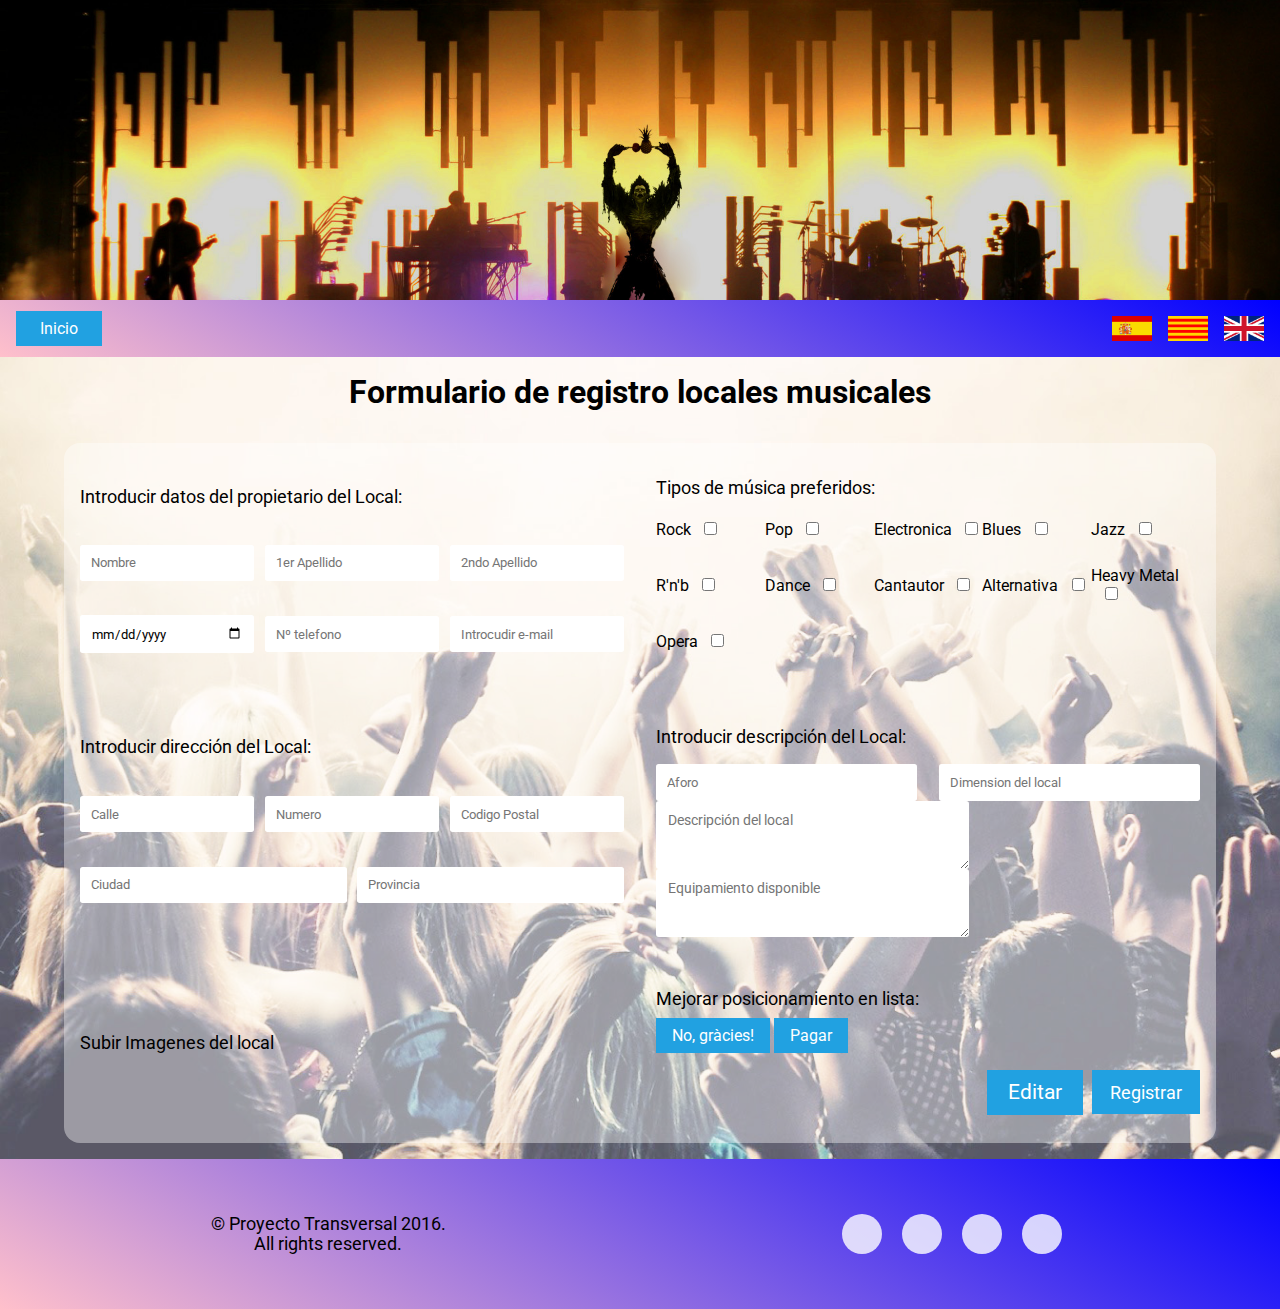
<file: Projecte_PPAP_music/Zona-local-registro/registrolocal.html>
﻿<!DOCTYPE html>
<html>
    <head>
        <meta charset="UTF-8">
        <title>Registro Local</title>
        <link rel="stylesheet" href="registrolocal.css">
        <link href="https://file.myfontastic.com/dm7jDenL4r7N6cNfdgKQsZ/icons.css" rel="stylesheet">
    </head>
    <body>
        <div class="wrapper">
        <div class="header">
            <div class="imagen"></div>        
        </div>
        <div class="buttons">
            <div class="inicio">
                <a href="#">Inicio</a>
            </div>
            <div class="idioma">      
                <a href="">
                    <div class="espana"></div>
                </a>
                <a href="">
                    <div class="catalunya"></div>
                </a>
                <a href="">
                    <div class="reino-unido"></div>
                </a>
            </div>
        </div>
        <div class="body">         
               <div class="content">
                <h1 class="titulo__form">Formulario de registro locales musicales</h1>
                <form action="#" method="post">
                <div class="datospropietario">
                    <p>Introducir datos del propietario del Local:</p>
                     <input class="input-32" required maxlength="10" type="text" name="name" placeholder="Nombre">
                     <input class="input-32" required maxlength="10" type="text" name="apellido1" placeholder="1er Apellido">
                     <input class="input-32" required maxlength="10" type="text" name="apellido2" placeholder="2ndo Apellido">
                     <input class="input-32"  required type="date" name="nacimiento" placeholder="fecha de nacimiento">
                     <input class="input-32" required type="number" name="telf" min="100000000" max="999999999" placeholder="Nº telefono">
                     <input class="input-32" required type="mail" name="blog" placeholder="Introcudir e-mail">
                </div>
                <div class="tipomusica">
                    <p>Tipos de música preferidos:</p>
                        <label for="rock" class="input-30">Rock<input type="checkbox" name="tipo[]" value="rock" id="rock"></label>
                        <label for="pop" class="input-30">Pop<input type="checkbox" name="tipo[]" value="pop" id="pop"></label>
                        <label for="electro" class="input-30">Electronica<input type="checkbox" name="tipo[]" value="electro" id="electro"></label>
                        <label for="blues" class="input-30">Blues<input type="checkbox" name="tipo[]" value="blues" id="blues"></label>
                        <label for="jazz" class="input-30">Jazz<input type="checkbox" name="tipo[]" value="jazz" id="jazz"></label>
                        <label for="rnb" class="input-30">R'n'b<input type="checkbox" name="tipo[]" value="rnb" id="rnb"></label>
                        <label for="dance" class="input-30">Dance<input type="checkbox" name="tipo[]" value="dance" id="dance"></label>
                        <label for="autor" class="input-30">Cantautor<input type="checkbox" name="tipo[]" value="autor" id="autor"></label>
                        <label for="alternativa" class="input-30">Alternativa<input type="checkbox" name="tipo[]" value="alternativa" id="alternativa"></label>
                        <label for="heavy" class="input-30">Heavy Metal<input type="checkbox" name="tipo[]" value="heavy" id="heavy"></label>
                        <label for="opera" class="input-30">Opera<input type="checkbox" name="tipo[]" value="opera" id="opera"></label>
                </div>
                <div class="localaddress">
                    <p>Introducir dirección del Local:</p>
                     <input class="input-32" required maxlength="10" pattern=".{3,10}"  type="text" name="Calle" placeholder="Calle">
                     <input class="input-32" required  type="number" name="numcalle" placeholder="Numero">
                     <input class="input-32" required  type="number" name="codpostal" placeholder="Codigo Postal">
                     <input class="input-49" required maxlength="10" pattern=".{3,10}"  type="text" name="city" placeholder="Ciudad">
                     <input class="input-49" required maxlength="10" pattern=".{3,10}"  type="text" name="provincia" placeholder="Provincia">
                </div>
                <div class="localdescrip">
                    <p>Introducir descripción del Local:</p>
                    <input class="input" required type="number" name="aforo" placeholder="Aforo">
                    <input class="input" required maxlength="10" pattern=".{3,10}"  type="text" name="dimension" placeholder="Dimension del local">
                    <textarea name="descrip" placeholder="Descripción del local"></textarea>
                    <textarea name="equipamiento" placeholder="Equipamiento disponible" padding:10px></textarea>
                </div>
                <div class="uploading">
                    <p>Subir Imagenes del local</p>
                </div>
                <div class="posicionlist" >
                  <div class="first-part">
                    <p>Mejorar posicionamiento en lista:</p>
                    <a href="#">No, gràcies!</a>
                    <a href="#">Pagar</a>
                  </div>
                  <div class="registrar" >
                     <a href="#">Editar</a>
                     <input class="boton-registro" type="submit" Value="Registrar">
                  </div>
                </div>
               
                     
            </form>

            <footer class="footer">
               <div class="footer__about">
                  <p> &copy Proyecto Transversal 2016.</p>
                  <p>All rights reserved.</p>
               </div>
               <div class="footer__social">
                  <a class="icon-facebook" href="#"></a>
                  <a class="icon-twitter" href="#"></a>
                  <a class="icon-instagram" href="#"></a>
                  <a class="icon-google-plus" href="#"></a>
               </div>
            </footer>    
            </div> 
        </div>

        </div>
    </body>
</html>
</file>
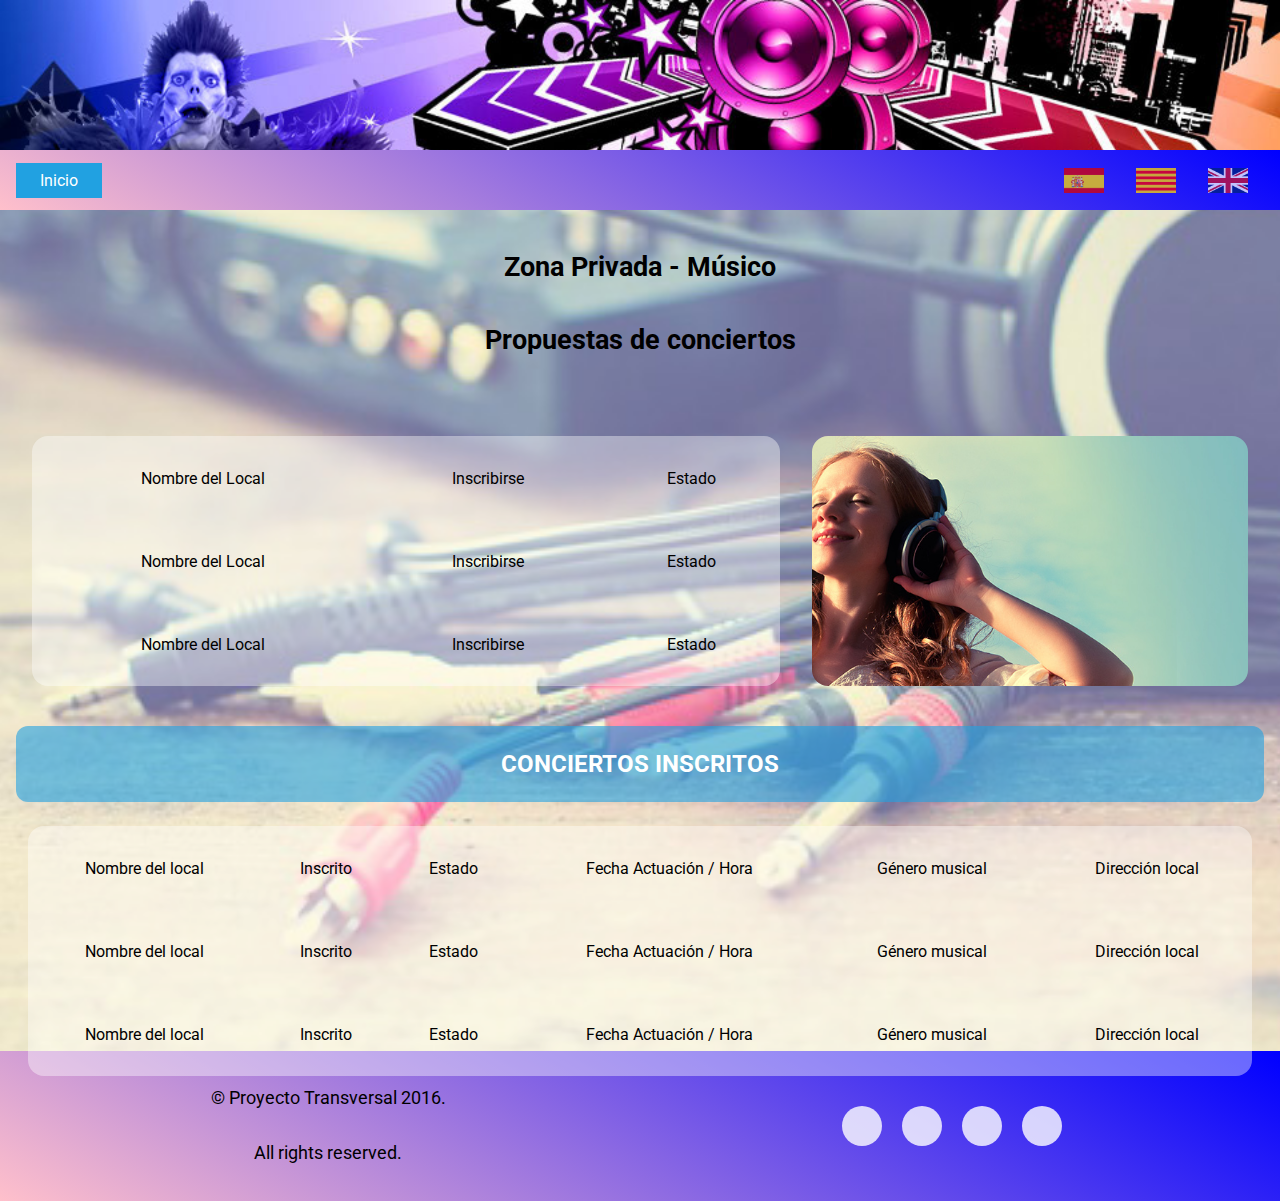
<file: Projecte_PPAP_music/Musico/zona-privada musico/zona-privada.html>
<!DOCTYPE html>
<html lang="en"></html>
<head>
  <meta charset="UTF-8"/>
  <title>Document</title>
  <meta name="viewport" content="width=device-width, user-scalable=no, initial-scale=1.0, maximum-scale=1.0, minimum-scale=1.0"/>
  <link rel="stylesheet" href="zona-privada.css"/>
  <link href="https://file.myfontastic.com/dm7jDenL4r7N6cNfdgKQsZ/icons.css" rel="stylesheet"/>
</head>
<body>
  <main>
    <header>
      <div class="header__img"></div>
      <div class="header__buttons"><a class="inicio" href="#">Inicio</a>
        <div class="banderas"><a class="__link" href="#" title="Español">
            <div class="espana"></div></a><a class="__link" href="#" title="Catalán">
            <div class="catalunya"></div></a><a class="__link" href="#" title="Inglés">
            <div class="reino-unido"></div></a></div>
      </div>
    </header>
    <section>
      <div class="titulos__container">
        <h1 class="propuestas__title">Zona Privada - Músico</h1>
        <h2 class="propuestas__subtitle">Propuestas de conciertos</h2>
      </div>
      <div class="tablas__container">
        <div class="propuestas__conciertos">
          <div class="propuestas__tabla">
            <div class="contenido">
              <div class="columna1">Nombre del Local</div>
              <div class="columna2 hover">Inscribirse</div>
              <div class="columna3 hover stado">Estado</div>
            </div>
            <div class="contenido">
              <div class="columna1 hover">Nombre del Local</div>
              <div class="columna2 hover">Inscribirse</div>
              <div class="columna3 hover">Estado</div>
            </div>
            <div class="contenido">
              <div class="columna1 hover local">Nombre del Local</div>
              <div class="columna2 hover">Inscribirse</div>
              <div class="columna3 hover stado1">Estado</div>
            </div>
          </div>
          <div class="propuestas__img"></div>
        </div>
        <h2 class="inscritos__subtitle">CONCIERTOS INSCRITOS</h2>
        <div class="conciertos__inscritos">
          <div class="inscritos__tabla">
            <div class="contenido">
              <div class="columna1 local">Nombre del local</div>
              <div class="columna2">Inscrito</div>
              <div class="columna3">Estado</div>
              <div class="columna4">Fecha Actuación / Hora</div>
              <div class="columna5">Género musical</div>
              <div class="columna6 dir">Dirección local</div>
            </div>
            <div class="contenido">
              <div class="columna1">Nombre del local</div>
              <div class="columna2">Inscrito</div>
              <div class="columna3">Estado</div>
              <div class="columna4">Fecha Actuación / Hora</div>
              <div class="columna5">Género musical</div>
              <div class="columna6">Dirección local</div>
            </div>
            <div class="contenido">
              <div class="columna1 local1">Nombre del local</div>
              <div class="columna2">Inscrito</div>
              <div class="columna3">Estado</div>
              <div class="columna4">Fecha Actuación / Hora</div>
              <div class="columna5">Género musical</div>
              <div class="columna6 dir1">Dirección local</div>
            </div>
          </div>
        </div>
      </div>
    </section>
    <footer class="footer">
      <div class="footer__about">
        <p> &copy Proyecto Transversal 2016.</p>
        <p>All rights reserved.</p>
      </div>
      <div class="footer__social"><a class="icon icon-facebook" href="#"></a><a class="icon icon-twitter" href="#"></a><a class="icon icon-instagram" href="#"></a><a class="icon icon-google-plus" href="#"></a></div>
    </footer>
  </main>
</body>
</file>
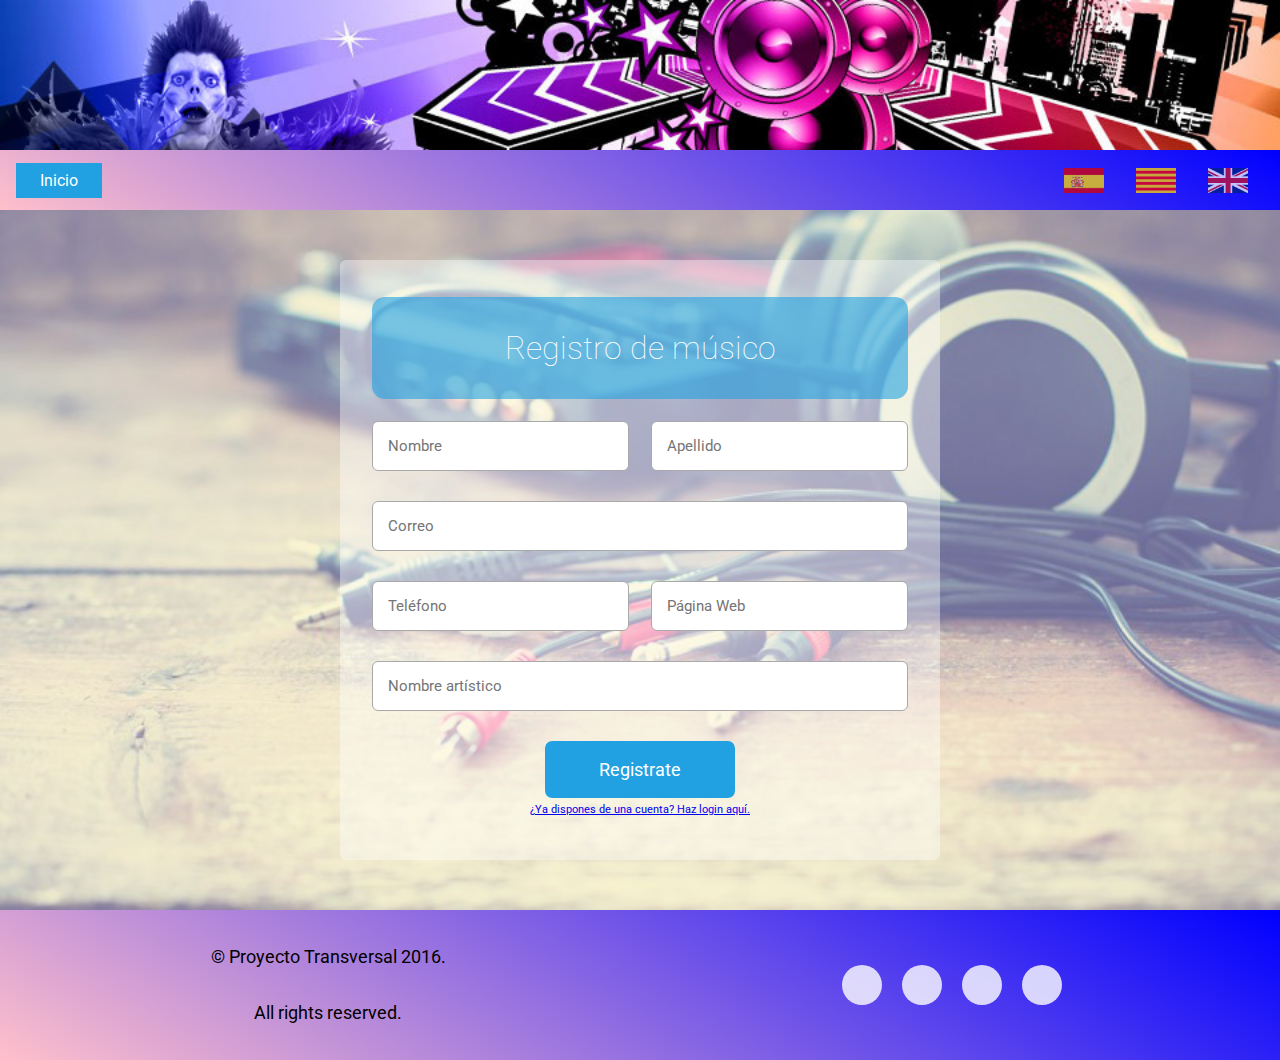
<file: Projecte_PPAP_music/Musico/zona-registro-musico/zona-registro.html>
<!DOCTYPE html>
<html lang="es"></html>
<head>
  <meta charset="UTF-8"/>
  <title>Document</title>
  <meta name="viewport" content="width=device-width, user-scalable=no, initial-scale=1.0, maximum-scale=1.0, minimum-scale=1.0"/>
  <link rel="stylesheet" href="zona-registro.css"/>
  <link href="https://file.myfontastic.com/dm7jDenL4r7N6cNfdgKQsZ/icons.css" rel="stylesheet"/>
</head>
<body>
  <main>
    <header>
      <div class="header__img"></div>
      <div class="header__buttons"><a class="inicio" href="../../Home/MAINPAGE.php">Inicio</a>
        <div class="banderas"><a class="__link" href="#" title="Español">
            <div class="espana"></div></a><a class="__link" href="#" title="Catalán">
            <div class="catalunya"></div></a><a class="__link" href="#" title="Inglés">
            <div class="reino-unido"></div></a></div>
      </div>
    </header>
    <section>
      <div class="section__form">
        <form action="#" method="post">
          <h1 class="form__titulo">Registro de músico					</h1>
          <input class="input-48" type="text" name="nombre" placeholder="Nombre"/>
          <input class="input-48" type="text" name="apellido" placeholder="Apellido"/>
          <input class="input-100" type="text" name="correo" placeholder="Correo"/>
          <input class="input-48" type="text" name="telefono" placeholder="Teléfono"/>
          <input class="input-48" type="url" name="pag-web" placeholder="Página Web"/>
          <input class="input-100" type="text" name="nom-artistico" placeholder="Nombre artístico"/>
          <input class="btn-enviar" type="submit" value="Registrate"/>
          <div class="link"><a class="form__link" href="#">¿Ya dispones de una cuenta? Haz login aquí.</a></div>
        </form>
      </div>
    </section>
    <footer class="footer">
      <div class="footer__about">
        <p> &copy Proyecto Transversal 2016.</p>
        <p>All rights reserved.</p>
      </div>
      <div class="footer__social"><a class="icon icon-facebook" href="#"></a><a class="icon icon-twitter" href="#"></a><a class="icon icon-instagram" href="#"></a><a class="icon icon-google-plus" href="#"></a></div>
    </footer>
  </main>
</body>
</file>
<file: Projecte_PPAP_music/Zona-local-registro/registrolocal.css>
@import url("https://fonts.googleapis.com/css?family=Roboto");
body, * {
  margin: 0;
  padding: 0;
  box-sizing: border-box;
  font-family: Roboto; }
  body .wrapper, * .wrapper {
    width: 100%;
    height: 100%;
    /*****************  HEADER  *****************/ }
    body .wrapper .header, * .wrapper .header {
      width: 100%;
      height: 300px; }
      body .wrapper .header .imagen, * .wrapper .header .imagen {
        width: 100%;
        height: 100%;
        background-image: url(img/local_PPAP.jpg);
        background-size: cover;
        background-repeat: no-repeat;
        background-position: center; }
    body .wrapper .buttons, * .wrapper .buttons {
      width: 100%;
      height: 10%;
      background: linear-gradient(30deg, pink, blue);
      padding: 1em;
      display: -webkit-flex;
      display: -ms-flexbox;
      display: flex;
      -webkit-justify-content: space-between;
      -ms-flex-pack: justify;
      justify-content: space-between;
      -webkit-align-items: center;
      -ms-flex-align: center;
      align-items: center; }
      body .wrapper .buttons .inicio a, * .wrapper .buttons .inicio a {
        text-decoration: none;
        color: white;
        background: #21a1e1;
        padding: .5em 1.5em;
        transition: all ease-in-out 0.4s; }
        body .wrapper .buttons .inicio a:hover, * .wrapper .buttons .inicio a:hover {
          background: #1982b6; }
      body .wrapper .buttons .idioma, * .wrapper .buttons .idioma {
        display: -webkit-flex;
        display: -ms-flexbox;
        display: flex; }
        body .wrapper .buttons .idioma a:not(:first-child), * .wrapper .buttons .idioma a:not(:first-child) {
          margin-left: 1em; }
        body .wrapper .buttons .idioma .espana, body .wrapper .buttons .idioma .catalunya, body .wrapper .buttons .idioma .reino-unido, * .wrapper .buttons .idioma .espana, * .wrapper .buttons .idioma .catalunya, * .wrapper .buttons .idioma .reino-unido {
          transition: all 0.3s ease-in-out; }
          body .wrapper .buttons .idioma .espana:hover, body .wrapper .buttons .idioma .catalunya:hover, body .wrapper .buttons .idioma .reino-unido:hover, * .wrapper .buttons .idioma .espana:hover, * .wrapper .buttons .idioma .catalunya:hover, * .wrapper .buttons .idioma .reino-unido:hover {
            -webkit-transform: scale(1.3);
            -ms-transform: scale(1.3);
            transform: scale(1.3); }
        body .wrapper .buttons .idioma .espana, * .wrapper .buttons .idioma .espana {
          width: 40px;
          height: 25px;
          background-image: url(banderas/espana.png);
          background-size: cover;
          background-position: center; }
        body .wrapper .buttons .idioma .catalunya, * .wrapper .buttons .idioma .catalunya {
          width: 40px;
          height: 25px;
          background-image: url(banderas/catalunya.png);
          background-size: cover;
          background-position: center; }
        body .wrapper .buttons .idioma .reino-unido, * .wrapper .buttons .idioma .reino-unido {
          width: 40px;
          height: 25px;
          background-image: url(banderas/reino-unido.png);
          background-size: cover;
          background-position: center; }
    body .wrapper .body, * .wrapper .body {
      width: 100%;
      height: 100%;
      background-image: url(img/fondo_form.jpg);
      background-size: cover; }
      body .wrapper .body .content, * .wrapper .body .content {
        width: 100%;
        height: 100%; }
        body .wrapper .body .content h1, * .wrapper .body .content h1 {
          text-align: center;
          padding: .5em .5em; }
        body .wrapper .body .content form, * .wrapper .body .content form {
          width: 90%;
          height: 100%;
          margin: 1em auto;
          display: -webkit-flex;
          display: -ms-flexbox;
          display: flex;
          -webkit-flex-wrap: wrap;
          -ms-flex-wrap: wrap;
          flex-wrap: wrap;
          background: rgba(255, 255, 255, 0.4);
          border-radius: 1em; }
          body .wrapper .body .content form .datospropietario, * .wrapper .body .content form .datospropietario {
            width: 50%;
            height: 250px;
            display: -webkit-flex;
            display: -ms-flexbox;
            display: flex;
            -webkit-flex-wrap: wrap;
            -ms-flex-wrap: wrap;
            flex-wrap: wrap;
            -webkit-justify-content: space-between;
            -ms-flex-pack: justify;
            justify-content: space-between;
            -webkit-align-items: center;
            -ms-flex-align: center;
            align-items: center;
            padding: 1em; }
            body .wrapper .body .content form .datospropietario p, * .wrapper .body .content form .datospropietario p {
              width: 100%;
              padding: 1em 1em 1em 0;
              font-size: 1.1em; }
            body .wrapper .body .content form .datospropietario .input-32, * .wrapper .body .content form .datospropietario .input-32 {
              width: 32%;
              margin-bottom: 1em;
              padding: .8em;
              border: none;
              border-radius: .2em;
              transition: all ease-in-out 0.3s; }
              body .wrapper .body .content form .datospropietario .input-32:hover, * .wrapper .body .content form .datospropietario .input-32:hover {
                box-shadow: 0 0 0 2px #21a1e1 inset; }
          body .wrapper .body .content form .tipomusica, * .wrapper .body .content form .tipomusica {
            width: 50%;
            height: 250px;
            display: -webkit-flex;
            display: -ms-flexbox;
            display: flex;
            -webkit-flex-wrap: wrap;
            -ms-flex-wrap: wrap;
            flex-wrap: wrap;
            -webkit-justify-content: space-between;
            -ms-flex-pack: justify;
            justify-content: space-between;
            -webkit-align-items: center;
            -ms-flex-align: center;
            align-items: center;
            padding: 1em; }
            body .wrapper .body .content form .tipomusica p, * .wrapper .body .content form .tipomusica p {
              width: 100%;
              padding: 1em 1em 1em 0;
              font-size: 1.1em; }
            body .wrapper .body .content form .tipomusica .input-30, * .wrapper .body .content form .tipomusica .input-30 {
              width: 20%;
              margin-bottom: 1.5em; }
              body .wrapper .body .content form .tipomusica .input-30 input[type="checkbox"], * .wrapper .body .content form .tipomusica .input-30 input[type="checkbox"] {
                margin-left: 1em; }
          body .wrapper .body .content form .localaddress, * .wrapper .body .content form .localaddress {
            width: 50%;
            height: 250px;
            display: -webkit-flex;
            display: -ms-flexbox;
            display: flex;
            -webkit-flex-wrap: wrap;
            -ms-flex-wrap: wrap;
            flex-wrap: wrap;
            -webkit-justify-content: space-between;
            -ms-flex-pack: justify;
            justify-content: space-between;
            -webkit-align-items: center;
            -ms-flex-align: center;
            align-items: center;
            padding: 1em; }
            body .wrapper .body .content form .localaddress p, * .wrapper .body .content form .localaddress p {
              width: 100%;
              padding: 1em 1em 1em 0;
              font-size: 1.1em; }
            body .wrapper .body .content form .localaddress .input-32, * .wrapper .body .content form .localaddress .input-32 {
              width: 32%;
              margin-bottom: 1em;
              padding: .8em;
              border: none;
              border-radius: .2em;
              transition: all ease-in-out 0.3s; }
              body .wrapper .body .content form .localaddress .input-32:hover, * .wrapper .body .content form .localaddress .input-32:hover {
                box-shadow: 0 0 0 2px #21a1e1 inset; }
            body .wrapper .body .content form .localaddress .input-49, * .wrapper .body .content form .localaddress .input-49 {
              width: 49%;
              margin-bottom: 1em;
              padding: .8em;
              border: none;
              border-radius: .2em;
              transition: all ease-in-out 0.3s; }
              body .wrapper .body .content form .localaddress .input-49:hover, * .wrapper .body .content form .localaddress .input-49:hover {
                box-shadow: 0 0 0 2px #21a1e1 inset; }
          body .wrapper .body .content form .localdescrip, * .wrapper .body .content form .localdescrip {
            width: 50%;
            height: 250px;
            display: -webkit-flex;
            display: -ms-flexbox;
            display: flex;
            -webkit-flex-wrap: wrap;
            -ms-flex-wrap: wrap;
            flex-wrap: wrap;
            -webkit-justify-content: space-between;
            -ms-flex-pack: justify;
            justify-content: space-between;
            -webkit-align-items: center;
            -ms-flex-align: center;
            align-items: center;
            padding: 1em; }
            body .wrapper .body .content form .localdescrip p, * .wrapper .body .content form .localdescrip p {
              width: 100%;
              padding: 1em 1em 1em 0;
              font-size: 1.1em; }
            body .wrapper .body .content form .localdescrip .input, body .wrapper .body .content form .localdescrip textarea, * .wrapper .body .content form .localdescrip .input, * .wrapper .body .content form .localdescrip textarea {
              width: 48%;
              padding: .8em;
              border: none;
              border-radius: .2em;
              transition: all ease-in-out 0.3s; }
              body .wrapper .body .content form .localdescrip .input:hover, body .wrapper .body .content form .localdescrip textarea:hover, * .wrapper .body .content form .localdescrip .input:hover, * .wrapper .body .content form .localdescrip textarea:hover {
                box-shadow: 0 0 0 2px #21a1e1 inset; }
            body .wrapper .body .content form .localdescrip textarea, * .wrapper .body .content form .localdescrip textarea {
              max-width: 312.783px;
              max-height: 68px;
              min-width: 312.783px;
              min-height: 68px;
              font-size: .9em; }
          body .wrapper .body .content form .uploading, * .wrapper .body .content form .uploading {
            width: 50%;
            height: 200px;
            display: -webkit-flex;
            display: -ms-flexbox;
            display: flex;
            -webkit-flex-wrap: wrap;
            -ms-flex-wrap: wrap;
            flex-wrap: wrap;
            -webkit-justify-content: space-between;
            -ms-flex-pack: justify;
            justify-content: space-between;
            -webkit-align-items: center;
            -ms-flex-align: center;
            align-items: center;
            padding: 1em; }
            body .wrapper .body .content form .uploading p, * .wrapper .body .content form .uploading p {
              width: 100%;
              padding: 1em 1em 1em 0;
              font-size: 1.1em; }
          body .wrapper .body .content form .posicionlist, * .wrapper .body .content form .posicionlist {
            width: 50%;
            height: 200px;
            display: -webkit-flex;
            display: -ms-flexbox;
            display: flex;
            -webkit-flex-wrap: wrap;
            -ms-flex-wrap: wrap;
            flex-wrap: wrap;
            -webkit-align-items: center;
            -ms-flex-align: center;
            align-items: center;
            padding: 1em; }
          body .wrapper .body .content form .first-part, * .wrapper .body .content form .first-part {
            width: 100%; }
            body .wrapper .body .content form .first-part p, * .wrapper .body .content form .first-part p {
              padding: 1em 1em 1em 0;
              font-size: 1.1em; }
            body .wrapper .body .content form .first-part a, * .wrapper .body .content form .first-part a {
              text-decoration: none;
              color: white;
              background: #21a1e1;
              padding: .5em 1em;
              transition: all ease-in-out 0.4s; }
              body .wrapper .body .content form .first-part a:hover, * .wrapper .body .content form .first-part a:hover {
                background: #1982b6; }
          body .wrapper .body .content form .registrar, * .wrapper .body .content form .registrar {
            width: 100%;
            display: -webkit-flex;
            display: -ms-flexbox;
            display: flex;
            -webkit-justify-content: flex-end;
            -ms-flex-pack: end;
            justify-content: flex-end;
            -webkit-align-items: center;
            -ms-flex-align: center;
            align-items: center; }
            body .wrapper .body .content form .registrar a, * .wrapper .body .content form .registrar a {
              text-decoration: none;
              color: white;
              background: #21a1e1;
              padding: .5em 1em;
              font-size: 21px;
              transition: all ease-in-out 0.4s; }
              body .wrapper .body .content form .registrar a:hover, * .wrapper .body .content form .registrar a:hover {
                background: #1982b6; }
            body .wrapper .body .content form .registrar .boton-registro, * .wrapper .body .content form .registrar .boton-registro {
              border: none;
              color: white;
              background: #21a1e1;
              padding: .63em 1em;
              margin-left: .5em;
              cursor: pointer;
              font-size: 18px;
              transition: all ease-in-out 0.4s; }
              body .wrapper .body .content form .registrar .boton-registro:hover, * .wrapper .body .content form .registrar .boton-registro:hover {
                background: #1982b6; }
        body .wrapper .body .content .footer, * .wrapper .body .content .footer {
          background: linear-gradient(30deg, pink, blue);
          padding: 1em;
          display: -webkit-flex;
          display: -ms-flexbox;
          display: flex;
          min-height: 150px; }
          body .wrapper .body .content .footer__about, body .wrapper .body .content .footer__social, * .wrapper .body .content .footer__about, * .wrapper .body .content .footer__social {
            width: 50%;
            min-height: 100%; }
          body .wrapper .body .content .footer__about, * .wrapper .body .content .footer__about {
            display: -webkit-flex;
            display: -ms-flexbox;
            display: flex;
            text-align: center;
            -webkit-flex-wrap: wrap;
            -ms-flex-wrap: wrap;
            flex-wrap: wrap;
            -webkit-align-content: center;
            -ms-flex-line-pack: center;
            align-content: center; }
            body .wrapper .body .content .footer__about p, * .wrapper .body .content .footer__about p {
              font-size: 1.1em;
              width: 100%; }
          body .wrapper .body .content .footer__social, * .wrapper .body .content .footer__social {
            display: -webkit-flex;
            display: -ms-flexbox;
            display: flex;
            -webkit-justify-content: center;
            -ms-flex-pack: center;
            justify-content: center;
            -webkit-align-items: center;
            -ms-flex-align: center;
            align-items: center; }
            body .wrapper .body .content .footer__social a, * .wrapper .body .content .footer__social a {
              background: rgba(255, 255, 255, 0.8);
              text-decoration: none;
              color: black;
              text-decoration: none;
              margin: .5em;
              padding: 1em;
              line-height: 1em;
              font-size: 20px;
              border-radius: 50%;
              transition: all ease-in-out 0.5s; }
            body .wrapper .body .content .footer__social .icon-facebook:hover, * .wrapper .body .content .footer__social .icon-facebook:hover {
              background: #295396;
              color: #fff; }
            body .wrapper .body .content .footer__social .icon-twitter:hover, * .wrapper .body .content .footer__social .icon-twitter:hover {
              background: #2EACF8;
              color: #fff; }
            body .wrapper .body .content .footer__social .icon-instagram:hover, * .wrapper .body .content .footer__social .icon-instagram:hover {
              background: #986954;
              color: #fff; }
            body .wrapper .body .content .footer__social .icon-google-plus:hover, * .wrapper .body .content .footer__social .icon-google-plus:hover {
              background: #DC4A38;
              color: #fff; }
</file>
<file: Projecte_PPAP_music/Musico/zona-privada musico/zona-privada.css>
@import url("https://fonts.googleapis.com/css?family=Roboto");
html, body, ul, ol, ::before, :before, ::after, :after {
  padding: 0;
  margin: 0;
  box-sizing: border-box; }

* {
  box-sizing: border-box;
  font-family: 'Roboto'; }

main {
  width: 100%;
  min-height: 100vh;
  background: url("fondo__form_v2.jpg");
  background-size: cover;
  background-position: center; }

/*** HEADER ***/
.header__img {
  width: 100%;
  height: 150px;
  background: url("header__img.jpg");
  background-size: cover; }

.header__img:hover {
  background: url("header__img_ryuk_v2.jpg");
  background-size: cover; }

.header__buttons {
  width: 100%;
  height: 60px;
  padding: 1em;
  background: linear-gradient(30deg, pink, blue);
  display: -webkit-flex;
  display: -ms-flexbox;
  display: flex;
  -webkit-justify-content: space-between;
  -ms-flex-pack: justify;
  justify-content: space-between;
  -webkit-align-items: center;
  -ms-flex-align: center;
  align-items: center; }

.header__buttons .inicio {
  text-decoration: none;
  color: white;
  background: #21a1e1;
  padding: .5em 1.5em;
  transition: all ease-in-out 0.4s; }

.header__buttons .inicio:hover {
  background: #1982b6; }

.header__buttons .banderas {
  display: -webkit-flex;
  display: -ms-flexbox;
  display: flex; }
  .header__buttons .banderas .espana,
  .header__buttons .banderas .catalunya,
  .header__buttons .banderas .reino-unido {
    margin: 1em;
    transition: all 0.3s ease-in-out;
    opacity: .75; }
    .header__buttons .banderas .espana:hover,
    .header__buttons .banderas .catalunya:hover,
    .header__buttons .banderas .reino-unido:hover {
      opacity: 1;
      -webkit-transform: scale(1.3);
      -ms-transform: scale(1.3);
      transform: scale(1.3); }
  .header__buttons .banderas .espana {
    width: 40px;
    height: 25px;
    background: url(../img/espana.png);
    background-size: cover; }
  .header__buttons .banderas .catalunya {
    width: 40px;
    height: 25px;
    background: url(../img/catalunya.png);
    background-size: cover; }
  .header__buttons .banderas .reino-unido {
    width: 40px;
    height: 25px;
    background: url(../img/reino-unido.png);
    background-position: center center;
    background-size: cover; }

/*** footer *****/
.footer {
  background: linear-gradient(30deg, pink, blue);
  padding: 1em;
  display: -webkit-flex;
  display: -ms-flexbox;
  display: flex;
  min-height: 150px; }

.footer__about,
.footer__social {
  width: 50%;
  min-height: 100%; }

.footer__about {
  display: -webkit-flex;
  display: -ms-flexbox;
  display: flex;
  text-align: center;
  -webkit-flex-wrap: wrap;
  -ms-flex-wrap: wrap;
  flex-wrap: wrap;
  -webkit-align-content: center;
  -ms-flex-line-pack: center;
  align-content: center; }
  .footer__about p {
    font-size: 1.1em;
    width: 100%; }

.footer__social {
  display: -webkit-flex;
  display: -ms-flexbox;
  display: flex;
  -webkit-justify-content: center;
  -ms-flex-pack: center;
  justify-content: center;
  -webkit-align-items: center;
  -ms-flex-align: center;
  align-items: center; }
  .footer__social a {
    background: rgba(255, 255, 255, 0.8);
    text-decoration: none;
    color: black;
    margin: .5em;
    padding: 1em;
    line-height: 1em;
    font-size: 20px;
    border-radius: 50%;
    transition: all ease-in-out 0.5s; }
  .footer__social .icon-facebook:hover {
    background: #295396;
    color: #fff; }
  .footer__social .icon-twitter:hover {
    background: #2EACF8;
    color: #fff; }
  .footer__social .icon-instagram:hover {
    background: #986954;
    color: #fff; }
  .footer__social .icon-google-plus:hover {
    background: #DC4A38;
    color: #fff; }

section {
  width: 100%;
  min-height: 800px;
  position: relative; }
  section .propuestas__title, section .propuestas__subtitle {
    text-align: center;
    margin: 1.5em 0;
    font-size: 1.7em; }
  section .tablas__container {
    height: 600px;
    display: -webkit-flex;
    display: -ms-flexbox;
    display: flex;
    -webkit-flex-direction: column;
    -ms-flex-direction: column;
    flex-direction: column;
    -webkit-justify-content: space-around;
    -ms-flex-pack: distribute;
    justify-content: space-around;
    background-size: cover;
    padding: 1em; }
    section .tablas__container .inscritos__subtitle {
      text-align: center;
      margin: 1em 0;
      background: rgba(33, 161, 225, 0.6);
      padding: 1em;
      width: 100%;
      color: white;
      border-radius: .5em; }
  section .propuestas__conciertos {
    display: -webkit-flex;
    display: -ms-flexbox;
    display: flex;
    -webkit-justify-content: space-around;
    -ms-flex-pack: distribute;
    justify-content: space-around;
    margin-bottom: 1em;
    margin-top: 1.5em; }
    section .propuestas__conciertos .propuestas__tabla {
      width: 60%;
      height: 250px;
      background: rgba(255, 255, 255, 0.4);
      display: table;
      text-align: center;
      border-radius: 1em; }
      section .propuestas__conciertos .propuestas__tabla .contenido {
        display: table-row; }
      section .propuestas__conciertos .propuestas__tabla .columna1, section .propuestas__conciertos .propuestas__tabla .columna2, section .propuestas__conciertos .propuestas__tabla .columna3 {
        display: table-cell;
        vertical-align: middle;
        padding: 1em; }
        section .propuestas__conciertos .propuestas__tabla .columna1:hover, section .propuestas__conciertos .propuestas__tabla .columna2:hover, section .propuestas__conciertos .propuestas__tabla .columna3:hover {
          background: rgba(255, 255, 255, 0.5);
          transition: all 0.6s; }
        section .propuestas__conciertos .propuestas__tabla .columna1:not(.hover), section .propuestas__conciertos .propuestas__tabla .columna2:not(.hover), section .propuestas__conciertos .propuestas__tabla .columna3:not(.hover) {
          border-top-left-radius: 1em; }
      section .propuestas__conciertos .propuestas__tabla .local {
        border-bottom-left-radius: 1em; }
      section .propuestas__conciertos .propuestas__tabla .stado {
        border-top-right-radius: 1em; }
      section .propuestas__conciertos .propuestas__tabla .stado1 {
        border-bottom-right-radius: 1em; }
    section .propuestas__conciertos .propuestas__img {
      width: 35%;
      height: 250px;
      border-radius: 1em;
      background: url("chica.jpg");
      background-size: cover;
      background-position: center right; }
  section .conciertos__inscritos {
    display: -webkit-flex;
    display: -ms-flexbox;
    display: flex;
    -webkit-justify-content: space-around;
    -ms-flex-pack: distribute;
    justify-content: space-around; }
    section .conciertos__inscritos .inscritos__tabla {
      width: 98%;
      height: 250px;
      background: rgba(255, 255, 255, 0.4);
      display: table;
      text-align: center;
      border-radius: 1em; }
      section .conciertos__inscritos .inscritos__tabla .contenido {
        display: table-row; }
      section .conciertos__inscritos .inscritos__tabla .columna1, section .conciertos__inscritos .inscritos__tabla .columna2, section .conciertos__inscritos .inscritos__tabla .columna3, section .conciertos__inscritos .inscritos__tabla .columna4, section .conciertos__inscritos .inscritos__tabla .columna5, section .conciertos__inscritos .inscritos__tabla .columna6 {
        display: table-cell;
        vertical-align: middle;
        padding: 1em; }
        section .conciertos__inscritos .inscritos__tabla .columna1:hover, section .conciertos__inscritos .inscritos__tabla .columna2:hover, section .conciertos__inscritos .inscritos__tabla .columna3:hover, section .conciertos__inscritos .inscritos__tabla .columna4:hover, section .conciertos__inscritos .inscritos__tabla .columna5:hover, section .conciertos__inscritos .inscritos__tabla .columna6:hover {
          background: rgba(255, 255, 255, 0.5);
          transition: all 0.6s; }
      section .conciertos__inscritos .inscritos__tabla .local:hover {
        border-top-left-radius: 1em; }
      section .conciertos__inscritos .inscritos__tabla .local1:hover {
        border-bottom-left-radius: 1em; }
      section .conciertos__inscritos .inscritos__tabla .dir:hover {
        border-top-right-radius: 1em; }
      section .conciertos__inscritos .inscritos__tabla .dir1:hover {
        border-bottom-right-radius: 1em; }
</file>
<file: Projecte_PPAP_music/Musico/zona-registro-musico/zona-registro.css>
@import url("https://fonts.googleapis.com/css?family=Roboto");
* {
  box-sizing: border-box;
  font-family: 'Roboto'; }

html, body {
  padding: 0;
  margin: 0;
  box-sizing: border-box; }

main {
  width: 100%;
  height: 100vh;
  background: black; }

.header__img {
  width: 100%;
  height: 150px;
  background: url("header__img.jpg");
  background-size: cover; }
  .header__img:hover {
    background: url("header__img_ryuk_v2.jpg");
    background-size: cover; }

.header__buttons {
  width: 100%;
  height: 60px;
  background: linear-gradient(30deg, pink, blue);
  display: -webkit-flex;
  display: -ms-flexbox;
  display: flex;
  -webkit-justify-content: space-between;
  -ms-flex-pack: justify;
  justify-content: space-between;
  -webkit-align-items: center;
  -ms-flex-align: center;
  align-items: center;
  padding: 1em; }
  .header__buttons .inicio {
    text-decoration: none;
    color: white;
    background: #21a1e1;
    padding: .5em 1.5em;
    transition: all ease-in-out 0.4s; }
    .header__buttons .inicio:hover {
      background: #1982b6; }

.header__buttons .banderas {
  display: -webkit-flex;
  display: -ms-flexbox;
  display: flex;
  margin-left: 1em; }
  .header__buttons .banderas .espana,
  .header__buttons .banderas .catalunya,
  .header__buttons .banderas .reino-unido {
    opacity: .75;
    margin: 1em;
    transition: all 0.3s ease-in-out; }
    .header__buttons .banderas .espana:hover,
    .header__buttons .banderas .catalunya:hover,
    .header__buttons .banderas .reino-unido:hover {
      opacity: 1;
      -webkit-transform: scale(1.3);
      -ms-transform: scale(1.3);
      transform: scale(1.3); }
  .header__buttons .banderas .espana {
    width: 40px;
    height: 25px;
    background: url(../img/espana.png);
    background-size: cover; }
  .header__buttons .banderas .catalunya {
    width: 40px;
    height: 25px;
    background: url(../img/catalunya.png);
    background-size: cover; }
  .header__buttons .banderas .reino-unido {
    width: 40px;
    height: 25px;
    background: url(../img/reino-unido.png);
    background-position: center center;
    background-size: cover; }

form {
  display: -webkit-flex;
  display: -ms-flexbox;
  display: flex;
  -webkit-flex-wrap: wrap;
  -ms-flex-wrap: wrap;
  flex-wrap: wrap;
  -webkit-justify-content: space-between;
  -ms-flex-pack: justify;
  justify-content: space-between; }

.form__titulo {
  color: #fff;
  text-align: center;
  width: 100%;
  background: rgba(33, 161, 225, 0.6);
  padding: 1em;
  font-weight: 100;
  font-size: 32px;
  border-radius: 0.4em; }

section {
  position: relative;
  width: 100%;
  height: 700px;
  background: #204862;
  background: url("fondo__form_v2.jpg");
  background-size: cover; }

.section__form {
  width: 95%;
  max-width: 600px;
  height: 600px;
  margin: auto;
  padding: 1em 2em;
  position: absolute;
  left: 0;
  right: 0;
  top: 0;
  bottom: 0;
  background: rgba(255, 255, 255, 0.4);
  border-radius: 0.4em; }
  .section__form input {
    margin-bottom: 2em;
    padding: 1em;
    border-radius: 0.4em;
    border: 1px solid darkgrey;
    transition: all 0.2s; }
    .section__form input:hover {
      box-shadow: 0 0 0 2px #21a1e1 inset; }
  .section__form .input-48 {
    width: 48%;
    font-size: 15px; }
  .section__form .input-100 {
    width: 100%;
    font-size: 15px; }
  .section__form .btn-enviar {
    margin: auto;
    background: #21a1e1;
    color: #fff;
    border: none;
    display: block;
    padding: 1em 3em;
    cursor: pointer;
    font-size: 18px; }
    .section__form .btn-enviar:active {
      -webkit-transform: scale(0.9);
      -ms-transform: scale(0.9);
      transform: scale(0.9); }
    .section__form .btn-enviar:hover {
      background: #1982b6;
      transition: all 0.5s; }
  .section__form .link {
    width: 100%;
    text-align: center;
    transition: all 0.5s ease-in-out;
    font-size: 11px;
    margin-top: .5em; }
    .section__form .link:hover {
      -webkit-transform: scale(1.1);
      -ms-transform: scale(1.1);
      transform: scale(1.1); }

.footer {
  background: linear-gradient(30deg, pink, blue);
  padding: 1em;
  display: -webkit-flex;
  display: -ms-flexbox;
  display: flex;
  min-height: 150px; }

.footer__about,
.footer__social {
  width: 50%;
  min-height: 100%; }

.footer__about {
  display: -webkit-flex;
  display: -ms-flexbox;
  display: flex;
  text-align: center;
  -webkit-flex-wrap: wrap;
  -ms-flex-wrap: wrap;
  flex-wrap: wrap;
  -webkit-align-content: center;
  -ms-flex-line-pack: center;
  align-content: center; }
  .footer__about p {
    font-size: 1.1em;
    width: 100%; }

.footer__social {
  display: -webkit-flex;
  display: -ms-flexbox;
  display: flex;
  -webkit-justify-content: center;
  -ms-flex-pack: center;
  justify-content: center;
  -webkit-align-items: center;
  -ms-flex-align: center;
  align-items: center; }
  .footer__social a {
    background: rgba(255, 255, 255, 0.8);
    text-decoration: none;
    color: black;
    margin: .5em;
    padding: 1em;
    line-height: 1em;
    font-size: 20px;
    border-radius: 50%;
    transition: all ease-in-out 0.5s; }
  .footer__social .icon-facebook:hover {
    background: #295396;
    color: #fff; }
  .footer__social .icon-twitter:hover {
    background: #2EACF8;
    color: #fff; }
  .footer__social .icon-instagram:hover {
    background: #986954;
    color: #fff; }
  .footer__social .icon-google-plus:hover {
    background: #DC4A38;
    color: #fff; }

@media (max-width: 400px) {
  main {
    height: 1200px; }
  footer {
    height: 300px;
    display: -webkit-flex;
    display: -ms-flexbox;
    display: flex;
    -webkit-flex-direction: column;
    -ms-flex-direction: column;
    flex-direction: column;
    -webkit-justify-content: center;
    -ms-flex-pack: center;
    justify-content: center;
    -webkit-align-items: center;
    -ms-flex-align: center;
    align-items: center; }
    footer .footer__about {
      width: 100%;
      display: -webkit-flex;
      display: -ms-flexbox;
      display: flex;
      -webkit-flex-direction: column;
      -ms-flex-direction: column;
      flex-direction: column;
      -webkit-align-items: center;
      -ms-flex-align: center;
      align-items: center; }
    footer .footer__social {
      width: 100%;
      display: -webkit-flex;
      display: -ms-flexbox;
      display: flex;
      -webkit-align-items: center;
      -ms-flex-align: center;
      align-items: center;
      -webkit-justify-content: center;
      -ms-flex-pack: center;
      justify-content: center;
      margin-right: 5em; } }
</file>
